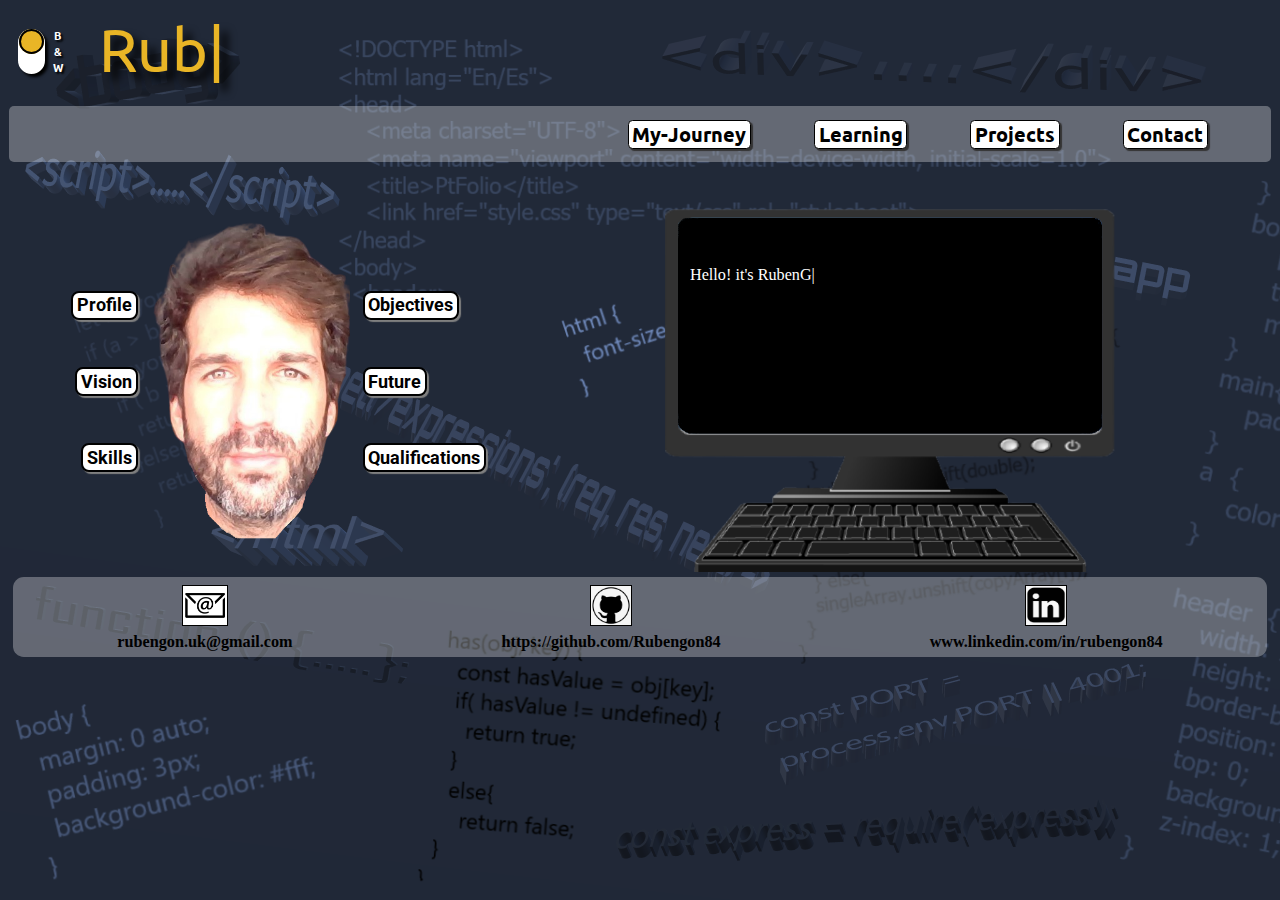
<file: index.html>
<!DOCTYPE html>
<html lan="En/Es">
  <head>
    <meta charset="utf-8" />
    <meta name="viewport" content="width=device-width, initial-scale=1" />
    <meta property="og:title" content="PortFolio of Ruben Gonzalez" />
    <meta
      property="og:description"
      content="First website project, focusing on, responsive design to any device’s size using CSSGrid and Flex box, interactive to the user with different layouts and features. Code 
techs used HTML, CSS and JavaScript, not any modules or libraries used, all the 
features are designed and coded from the scratch.
"
    />
    <meta
      property="og:image"
      content="./images/portfolio.png"
    />
    <link href="./css reset.css" type="text/css" rel="stylesheet" />
    <link
      href="./styleColor.css"
      type="text/css"
      rel="stylesheet"
      id="styleSheet"
    />
    <link rel="preconnect" href="https://fonts.gstatic.com" />
    <link
      href="https://fonts.googleapis.com/css2?family=Roboto:ital,wght@0,400;0,700;1,400;1,700&family=Ubuntu+Condensed&family=Ubuntu:ital,wght@0,400;0,700;1,400&display=swap"
      rel="stylesheet"
    />
    <title>PortFolio RubenGon</title>
    <script src="./JS_files/main.js" defer></script>
    <script src="./JS_files/index.js" defer></script>
  </head>

  <body id="home" class="">
    <header>
      <div id="cornerButton">
        <!--Button for change from colour to B&W and vice versa-->
        <div id="colorButton" key="color">
          <div id="toggle"></div>
        </div>
        <span id="colorLetters">B&W</span>
      </div>
      <div class="title" id="titleIndex">
        <span class="prepTitle" id="prepTitle">\PortFolio:\></span>
        <h1 id="title">RubenGon</h1>
      </div>
      <nav>
        <ul>
          <li class="menuTabs button">
            <a href="./Journey.html">My-Journey</a>
          </li>
          <li class="menuTabs button">
            <a href="./Learning.html">Learning</a>
          </li>
          <li class="menuTabs button">
            <a href="./Projects.html">Projects</a>
          </li>
          <li class="menuTabs button"><a href="./Contact.html">Contact</a></li>
        </ul>
      </nav>
    </header>

    <main>
      <section class="animation" id="face">
        <!--Left section with some tabs and the face background-->
        <div class="wrap left">
          <span class="button" id="lookleftUp">Profile</span>
          <span class="button" id="lookleft">Vision</span>
          <span class="button" id="lookleftDown">Skills</span>
        </div>
        <div class="wrap right">
          <span class="button" id="lookrightUp">Objectives</span>
          <span class="button" id="lookright">Future</span>
          <span class="button" id="lookrightDown">Qualifications</span>
        </div>
      </section>

      <section class="computer">
        <!--Right section with the description of any tab and the computer Background-->
        <div class="up"></div>
        <!--enty contaainer making margin function-->
        <p class="screen" id="screen">
          Hello! it's RubenGon Portfolio, I hope you enjoy this website and
          happy web developing for everyone!!
        </p>
        <div class="down"></div>
        <!--enty contaainer making margin function-->
      </section>
    </main>

    <footer>
      <div class="footerContainer">
        <a href="mailto:rubengon.uk@gmail.com"
          ><img
            src="./Icons/email-transparent-icon-12.png"
            atl="Correo Icon"
            id="correo"
        /></a>
        <span>rubengon.uk@gmail.com</span>
      </div>
      <div class="footerContainer">
        <a href="https://github.com/Rubengon84" target="_blank"
          ><img src="./Icons/descarga.png" alt="Github Icon"
        /></a>
        <span>https://github.com/Rubengon84</span>
      </div>
      <div class="footerContainer">
        <a href="https://www.linkedin.com/in/rubengon84" target="_blank"
          ><img
            src="./Icons/19-195325_linkedin-icon-black-and-white-hd-png-download.png"
            alt="LinkId Icon"
        /></a>
        <span>www.linkedin.com/in/rubengon84</span>
      </div>
    </footer>
  </body>
</html>
</file>
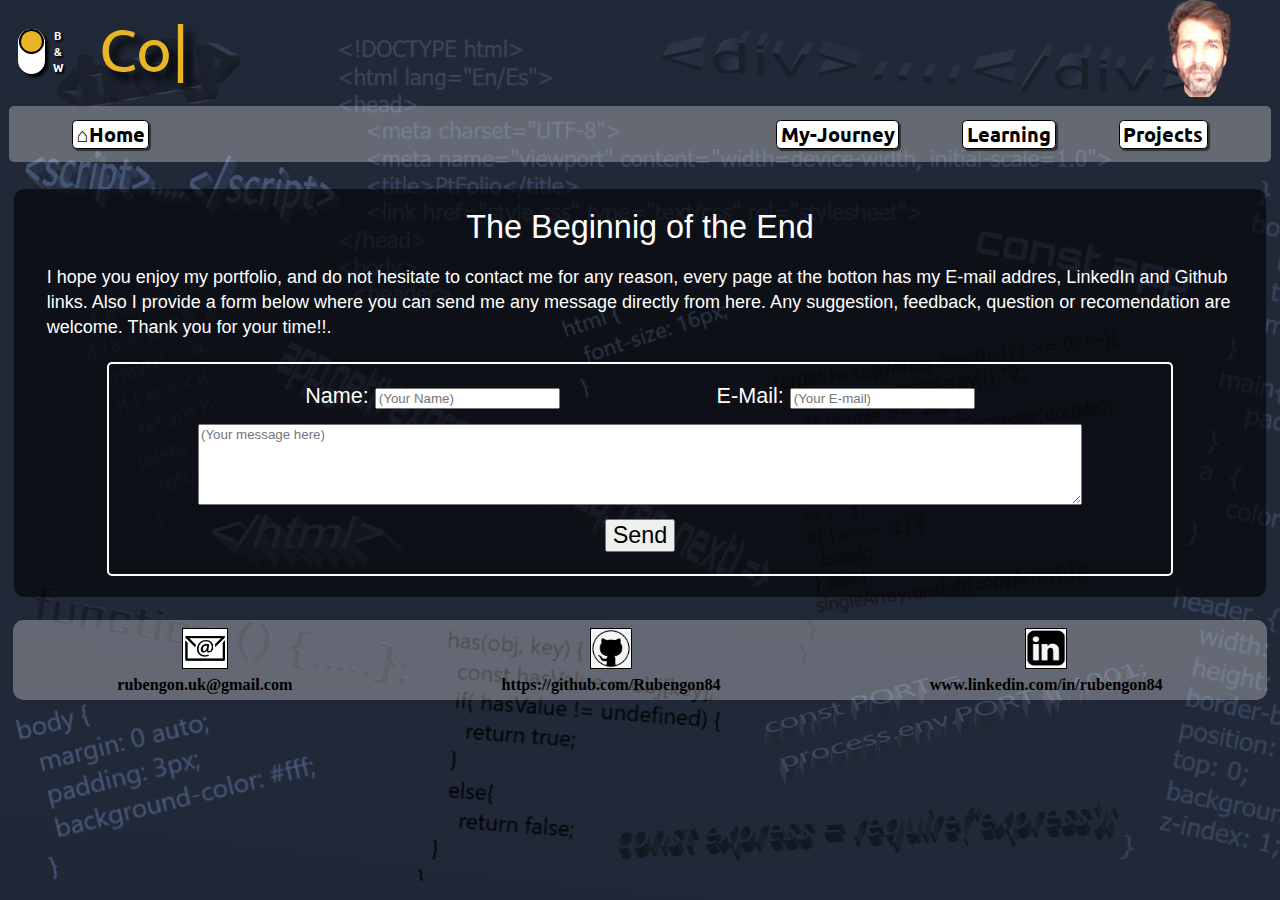
<file: Contact.html>
<!DOCTYPE html>
<html lan="En/Es">
<head>
  <meta charset="utf-8"/>
  <meta name="viewport" content="width=device-width, initial-scale=1" />
  <link href="../css reset.css" type="text/css" rel="stylesheet" />
  <link href="./styleColor.css" type="text/css" rel="stylesheet" id="styleSheet"/>
  <link rel="preconnect" href="https://fonts.gstatic.com" />
  <link href="https://fonts.googleapis.com/css2?family=Roboto:ital,wght@0,400;0,700;1,400;1,700&family=Ubuntu+Condensed&family=Ubuntu:ital,wght@0,400;0,700;1,400&display=swap" rel="stylesheet"/>
  <title>PortFolio RubenGon</title>
  <script src="./JS_files/main.js" defer></script>
</head>

<body id="contactBody">
  <header>
    <div id="cornerButton">
      <div id="colorButton">
        <div id="toggle"></div>
      </div>
      <span id="colorLetters">B&W</span>
    </div> 
    <div class="title">
      <span class="prepTitle" id="prepTitle">RubenGon</span><h1 id="title">Contact-Me</h1>
    </div>
    <nav>
      <ul>
        <li class="menuTabs button" id="homeTab"><a href="./index.html">&#x2302Home</a></li>
        <li class="menuTabs button"><a href="./Journey.html">My-Journey</a></li>
        <li class="menuTabs button"><a href="./Learning.html">Learning</a></li>
        <li class="menuTabs button"><a href="./Projects.html">Projects</a></li>
      </ul>
    </nav>  
  </header>
  
  <main>
    <section class="mainContainer" id="contactMe">
      <h2>The Beginnig of the End</h2>
      <p>I hope you enjoy my portfolio, and do not hesitate to contact me for any reason, every page at the botton has my E-mail addres, LinkedIn and Github links. Also I provide a form below where you can send me any message directly from here.
        Any suggestion, feedback, question or recomendation are welcome. Thank you for your time!!.
      </p>
      <form action="https://getform.io/f/3a4d47f3-87df-4b82-99da-0efbbdeb8333" method="POST">
        <div id="contactmeFrame">
        <div class="formLabel">
          <label for="name">Name:</label>
          <input type="text" name="name" id="name" minlength="2" maxlength="20" placeholder="(Your Name)" required>
        </div>
        <div class="formLabel">
          <label for="email">E-Mail:</label>
          <input type="email" name="email" id="email" placeholder="(Your E-mail)" required>
        </div>
        </div>
        <textarea type="text" name="message" id="text" rows="5" cols="30" placeholder= "(Your message here)" required></textarea>
        <button type="submit" id="sendButton">Send</button>
    
      </form>
    </section>
  </main>

  <footer>
    <div class="footerContainer">
     <a href="mailto:rubengon.ik@gmail.com"><img src="./Icons/email-transparent-icon-12.png" atl="Correo Icon" id="correo"></a>
     <span>rubengon.uk@gmail.com</span>
    </div>
    <div class="footerContainer">
      <a href="https://github.com/Rubengon84" target="_blank"><img src="./Icons/descarga.png" alt="Github Icon"></a>
     <span>https://github.com/Rubengon84</span>
    </div>
    <div class="footerContainer">
      <a href="https://www.linkedin.com/in/rubengon84" target="_blank"><img src="./Icons/19-195325_linkedin-icon-black-and-white-hd-png-download.png" alt="LinkId Icon"></a> 
     <span>www.linkedin.com/in/rubengon84</span>
    </div>
  </footer>
</body>
</html>
</file>
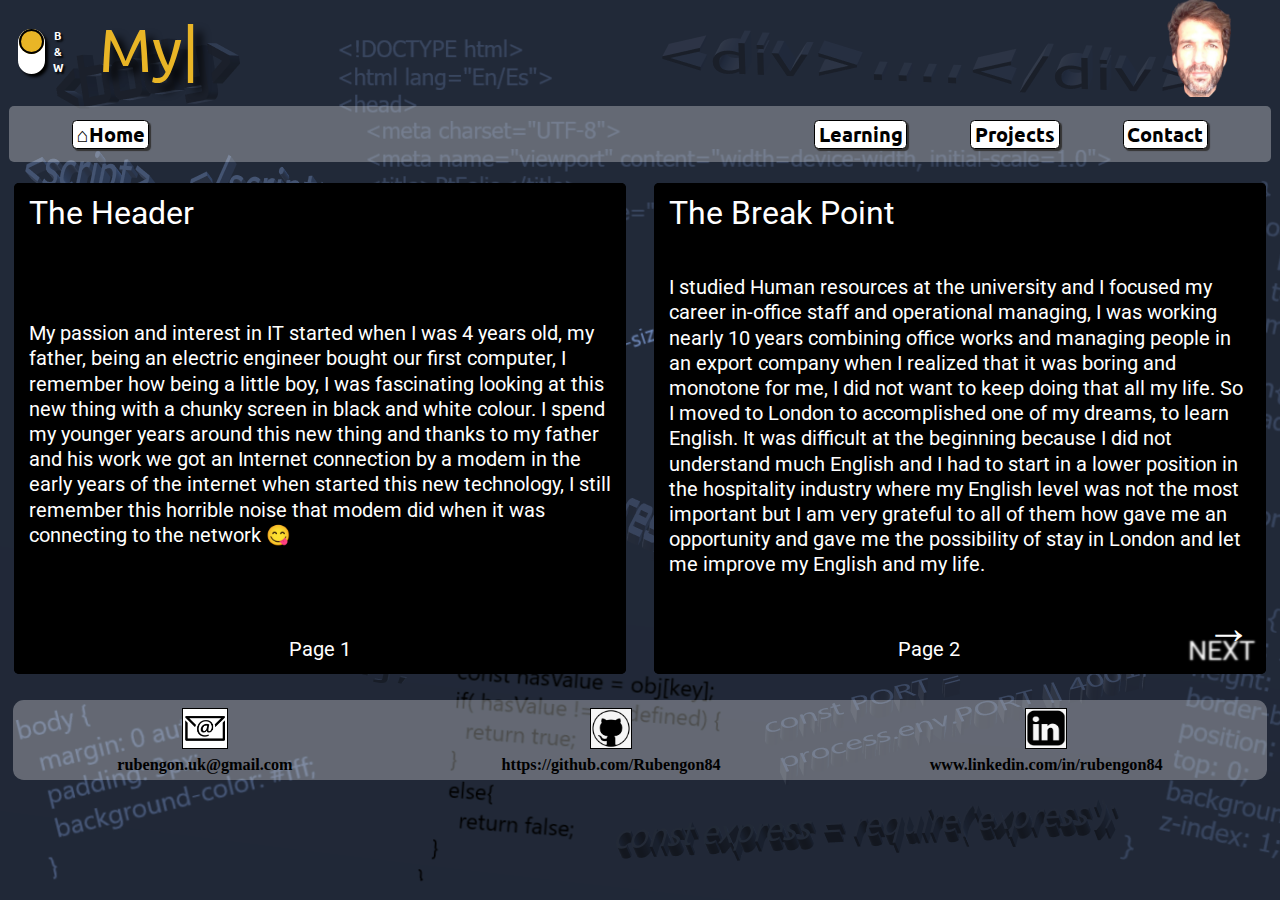
<file: Journey.html>
<!DOCTYPE html>
<html lan="En/Es">
<head>
  <meta charset="utf-8"/>
  <meta name="viewport" content="width=device-width, initial-scale=1" />
  <link href="../css reset.css" type="text/css" rel="stylesheet" />
  <link href="./styleColor.css" type="text/css" rel="stylesheet" id="styleSheet"/>
  <link rel="preconnect" href="https://fonts.gstatic.com" />
  <link href="https://fonts.googleapis.com/css2?family=Roboto:ital,wght@0,400;0,700;1,400;1,700&family=Ubuntu+Condensed&family=Ubuntu:ital,wght@0,400;0,700;1,400&display=swap" rel="stylesheet"/>
  <title>PortFolio RubenGon</title>
  <script src="./JS_files/main.js" defer></script>
  <script src="./JS_files/journey.js" defer></script>
</head>

<body id="journey" >
  <header>
    <div id="cornerButton">
      <div id="colorButton">
        <div id="toggle"></div>
      </div>
      <span id="colorLetters">B&W</span>
    </div> 
    <div class="title">
      <span class="prepTitle" id="prepTitle">RubenGon</span><h1 id="title">My Journey</h1>
    </div>
    <nav>
      <ul>
        <li class="menuTabs button" id="homeTab"><a href="./index.html">&#x2302Home</a></li>
        <li class="menuTabs button"><a href="./Learning.html">Learning</a></li>
        <li class="menuTabs button"><a href="./Projects.html">Projects</a></li>
        <li class="menuTabs button"><a href="./Contact.html">Contact</a></li>
      </ul>
    </nav>  
  </header>
  
  <main>
    <section class="mainContainer divisionM1">
      <div class="journeyText" id="page1">
        <h2>The Header</h2>
        <p>My passion and interest in IT started when I was 4 years old, my father, being an electric engineer bought our first computer, I remember how being a little boy, I was fascinating looking at this new thing with a chunky screen in black and white colour. I spend my younger years around this new thing and thanks to my father and his work we got an Internet connection by a modem in the early years of the internet when started this new technology, I still remember this horrible noise that modem did when it was connecting to the network &#128523</p>
        <div class="arrowContainer">
          <div class="arrowBox" id="back1">
            <span class ="arrow" >&#8592</span>
            <span class="arrowText">BACK</span>
          </div>
          <span class="pageCaption">Page 1</span>
          <div class="arrowBox next" id="next1">
            <span class ="arrow aLeft" >&#8594</span>
            <span class="arrowText">NEXT</span>
          </div>
        </div>
      </div>
    </section>
    <section class="mainContainer divisionM2">
      <div class="journeyText" id="page2">
        <h2>The Break Point</h2>
        <p>I studied Human resources at the university and I focused my career in-office staff and operational managing, I was working nearly 10 years combining office works and managing people in an export company when I realized that it was boring and monotone for me, I did not want to keep doing that all my life. So I moved to London to accomplished one of my dreams, to learn English. It was difficult at the beginning because I did not understand much English and I had to start in a lower position in the hospitality industry where my English level was not the most important but I am very grateful to all of them how gave me an opportunity and gave me the possibility of stay in London and let me improve my English and my life.</p>
        <div class="arrowContainer">
          <div class="arrowBox" id="back2">
            <span class ="arrow" >&#8592</span>
            <span class="arrowText">BACK</span>
          </div>
          <span class="pageCaption">Page 2</span>
          <div class="arrowBox next" id="next2">
            <span class ="arrow aLeft" >&#8594</span>
            <span class="arrowText">NEXT</span>
          </div>
        </div>
      </div>
    </section>
    <section class="mainContainer divisionM1">
      <div class="journeyText" id="page3">
        <h2>The New Beggining</h2>
        <p>My Journey in Web development began with a historical World event, The Covid19 pandemic, March of 2020 when the frighten Covid19 virus arrived and spread to most of the world. Many countries declared a lockdown being affected in many businesses and jobs everywhere. I had a stable job in an important restaurant in London and after the situation of the pandemic, the hospitality business as other industries were closed. Like other people, I found myself without a job and with an uncertain future. Instead of being depressive and frustrated with this situation, I turned my point of view and I started to see things in a positive way.</p>
        <div class="arrowContainer">
          <div class="arrowBox" id="back3">
            <span class ="arrow" >&#8592</span>
            <span class="arrowText">BACK</span>
          </div>
          <span class="pageCaption">Page 3</span>
          <div class="arrowBox next" id="next3">
            <span class ="arrow aLeft" >&#8594</span>
            <span class="arrowText">NEXT</span>
          </div>
        </div>
      </div>
    </section>
    <section class="mainContainer divisionM2">
      <div class="journeyText" id="page4">
        <h2>To Continue</h2>
        <p>Now with this situation in this new era of internet and mobile apps, I retook my passion for IT and this is the reason for bringing these words here to this web portfolio. I have been studying Web development for one year already, although and knowing that it will not be an easy way for me, I am trying to learn on my own with online resources, I am determined and working hard, focusing my career and future on this passionate world. I want to show in this portfolio a piece of what I have learned and I can do, and this is the first brick of what I will be capable of doing soon with a lot of work and persistency.</p>
        <div class="arrowContainer">
          <div class="arrowBox" id="back4">
            <span class ="arrow" >&#8592</span>
            <span class="arrowText">BACK</span>
          </div>
          <span class="pageCaption">Page 4</span>
          <div class="arrowBox next" id="next4">
            <span class ="arrow aLeft" >&#8594</span>
            <span class="arrowText">NEXT</span>
          </div>
        </div>
      </div>
    </section>
  </main>

  <footer>
    <div class="footerContainer">
     <a href="mailto:rubengon.ik@gmail.com"><img src="./Icons/email-transparent-icon-12.png" atl="Correo Icon" id="correo"></a>
     <span>rubengon.uk@gmail.com</span>
    </div>
    <div class="footerContainer">
      <a href="https://github.com/Rubengon84" target="_blank"><img src="./Icons/descarga.png" alt="Github Icon"></a>
     <span>https://github.com/Rubengon84</span>
    </div>
    <div class="footerContainer">
      <a href="https://www.linkedin.com/in/rubengon84" target="_blank"><img src="./Icons/19-195325_linkedin-icon-black-and-white-hd-png-download.png" alt="LinkId Icon"></a> 
     <span>www.linkedin.com/in/rubengon84</span>
    </div>
  </footer>
</body>
</html>
</file>
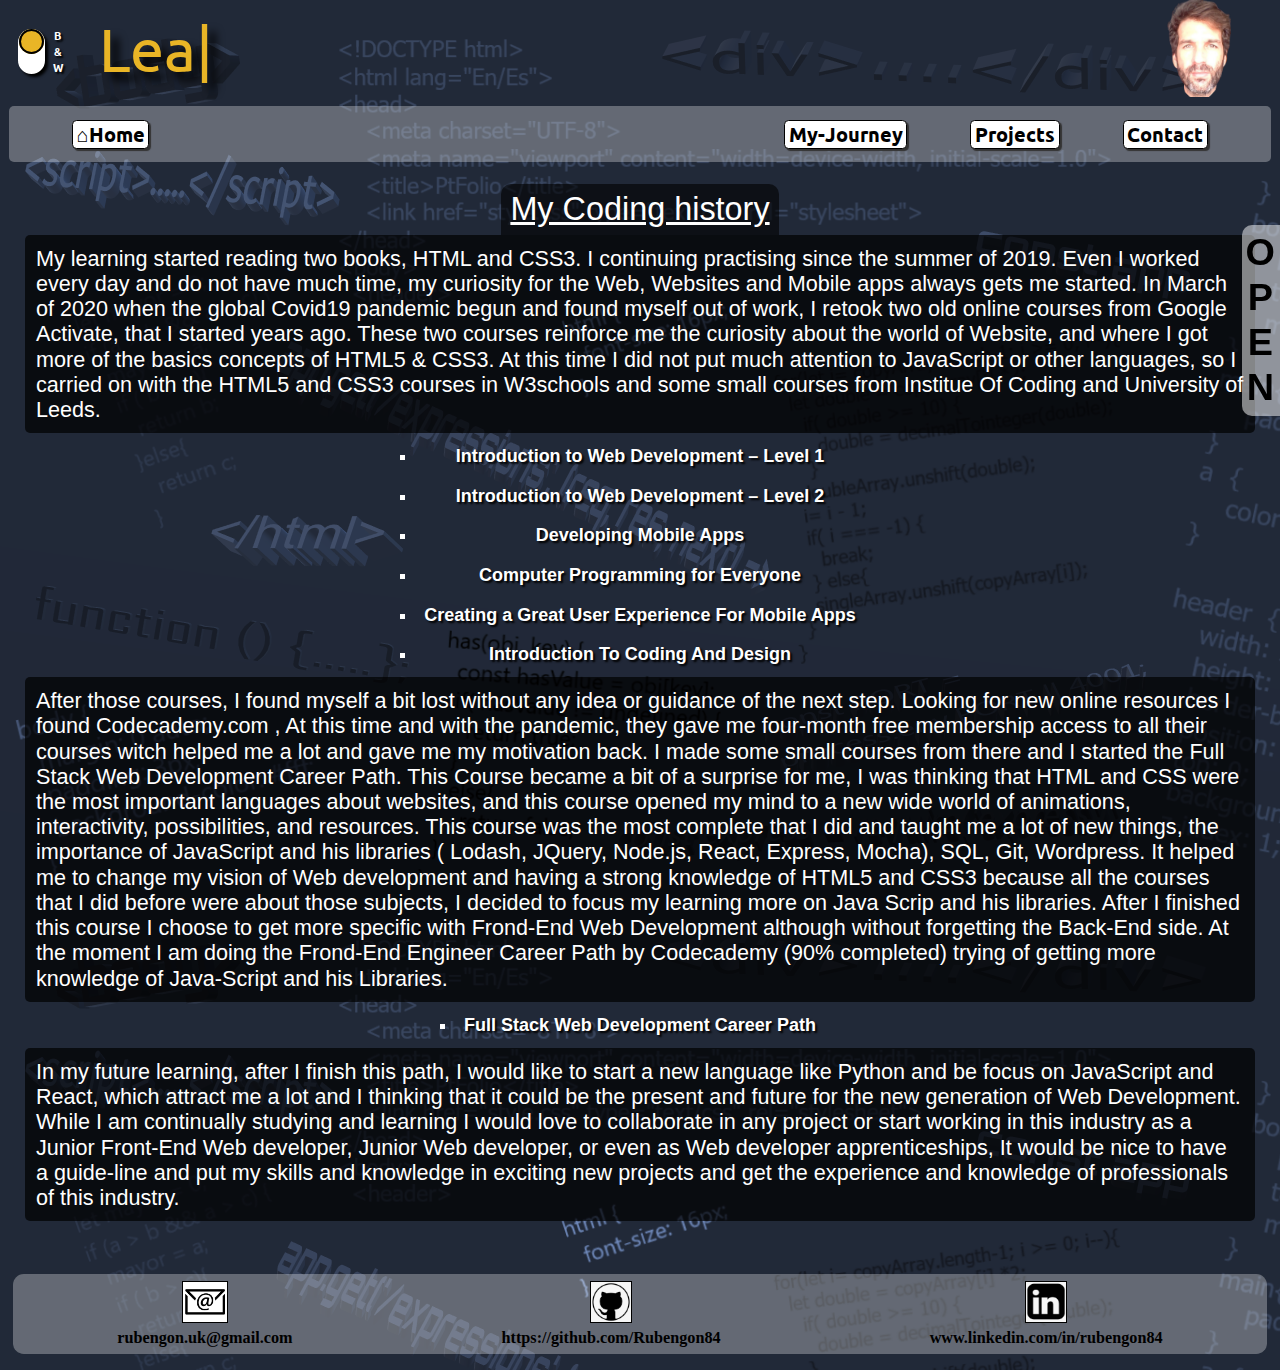
<file: Learning.html>
<!DOCTYPE html>
<html lan="En/Es">
<head>
  <meta charset="utf-8"/>
  <meta name="viewport" content="width=device-width, initial-scale=1" />
  <link href="../css reset.css" type="text/css" rel="stylesheet" />
  <link href="./styleColor.css" type="text/css" rel="stylesheet" id="styleSheet"/>
  <link rel="preconnect" href="https://fonts.gstatic.com" />
  <link href="https://fonts.googleapis.com/css2?family=Roboto:ital,wght@0,400;0,700;1,400;1,700&family=Ubuntu+Condensed&family=Ubuntu:ital,wght@0,400;0,700;1,400&display=swap" rel="stylesheet"/>
  <title>PortFolio RubenGon</title>
  <script src="./JS_files/main.js" defer></script>
  <script src="./JS_files/learning.js" defer></script>
</head>

<body id="learningBody">
  <header>
    <div id="cornerButton">
      <div id="colorButton">
        <div id="toggle"></div>
      </div>
      <span id="colorLetters">B&W</span>
    </div> 
    <div class="title">
      <span class="prepTitle" id="prepTitle">RubenGon</span><h1 id="title">Learning</h1>
    </div>
    <nav>
      <ul>
        <li class="menuTabs button" id="homeTab"><a href="./index.html">&#x2302Home</a></li>
        <li class="menuTabs button"><a href="./Journey.html">My-Journey</a></li>
        <li class="menuTabs button"><a href="./Projects.html">Projects</a></li>
        <li class="menuTabs button"><a href="./Contact.html">Contact</a></li>
      </ul>
    </nav>  
  </header>
  <main>
    <section class="mainContainer">
      <article class="mylearning">
        <h2>My Coding history</h2>
        <p>My learning started reading two books, HTML and CSS3. I continuing practising since the summer of 2019. Even I worked every day and do not have much time, my curiosity for the Web, Websites and Mobile apps always gets me started.
          In March of 2020 when the global Covid19 pandemic begun and found myself out of work, I retook two old online courses from Google Activate, that I started years ago.
          These two courses reinforce me the curiosity about the world of  Website, and where I got more of the basics concepts of HTML5 & CSS3. At this time I did not put much attention to JavaScript or other languages, so I carried on with the HTML5 and CSS3 courses in W3schools and some small courses from Institue Of Coding and University of Leeds.
        </p>
        <ul>
          <li class="certificateLink" id="01">Introduction to Web Development – Level 1</li>
          <li class="certificateLink" id="02">Introduction to Web Development – Level 2</li>
          <li class="certificateLink" id="03">Developing Mobile Apps</li>
          <li class="certificateLink" id="04">Computer Programming for Everyone</li>
          <li class="certificateLink" id="05">Creating a Great User Experience For Mobile Apps</li>
          <li class="certificateLink" id="06">Introduction To Coding And Design</li>
        </ul>
        <p>After those courses, I found myself a bit lost without any idea or guidance of the next step. Looking for new online resources I found Codecademy.com , At this time and with the pandemic, they gave me four-month free membership access to all their courses witch helped me a lot and gave me my motivation back. I made some small courses from there and I started the Full Stack Web Development Career Path. This Course became a bit of a surprise for me, I was thinking that HTML and CSS were the most important languages about websites, and this course opened my mind to a new wide world of animations, interactivity, possibilities, and resources.  This course was the most complete that I did and taught me a lot of new things, the importance of JavaScript and his libraries ( Lodash, JQuery, Node.js, React, Express, Mocha),  SQL, Git, Wordpress. It helped me to change my vision of Web development and having a strong knowledge of HTML5 and CSS3 because all the courses that I did before were about those subjects, I decided to focus my learning more on Java Scrip and his libraries.
          After I finished this course I choose to get more specific with Frond-End Web Development although without forgetting the Back-End side. At the moment I am doing the Frond-End Engineer Career Path by Codecademy (90% completed)  trying of getting more knowledge of Java-Script and his Libraries.
        </p>
        <ul>
          <li class="certificateLink" id="07">Full Stack Web Development Career Path</li>
        </ul>
        <p>
          In my future learning, after I finish this path, I would like to start a new language like Python and be focus on JavaScript and  React, which attract me a lot and I thinking that it could be the present and future for the new generation of Web Development.
          While I am continually studying and learning I would love to collaborate in any project or start working in this industry as a Junior Front-End Web developer, Junior Web developer, or even as Web developer apprenticeships, It would be nice to have a guide-line and put my skills and knowledge in exciting new projects and get the experience and knowledge of professionals of this industry.
          </p>
      </article>
    </section> 
      <div class="frame" id="certificates">
        <span id="certiButton">OPEN</span>
        <img src="./certificates/frame.png" id="certificate">
      </div>
  </main>

  <footer>
    <div class="footerContainer">
     <a href="mailto:rubengon.ik@gmail.com"><img src="./Icons/email-transparent-icon-12.png" atl="Correo Icon" id="correo"></a>
     <span>rubengon.uk@gmail.com</span>
    </div>
    <div class="footerContainer">
      <a href="https://github.com/Rubengon84" target="_blank"><img src="./Icons/descarga.png" alt="Github Icon"></a>
     <span>https://github.com/Rubengon84</span>
    </div>
    <div class="footerContainer">
      <a href="https://www.linkedin.com/in/rubengon84" target="_blank"><img src="./Icons/19-195325_linkedin-icon-black-and-white-hd-png-download.png" alt="LinkId Icon"></a> 
     <span>www.linkedin.com/in/rubengon84</span>
    </div>
  </footer>
</body>
</html>
</file>
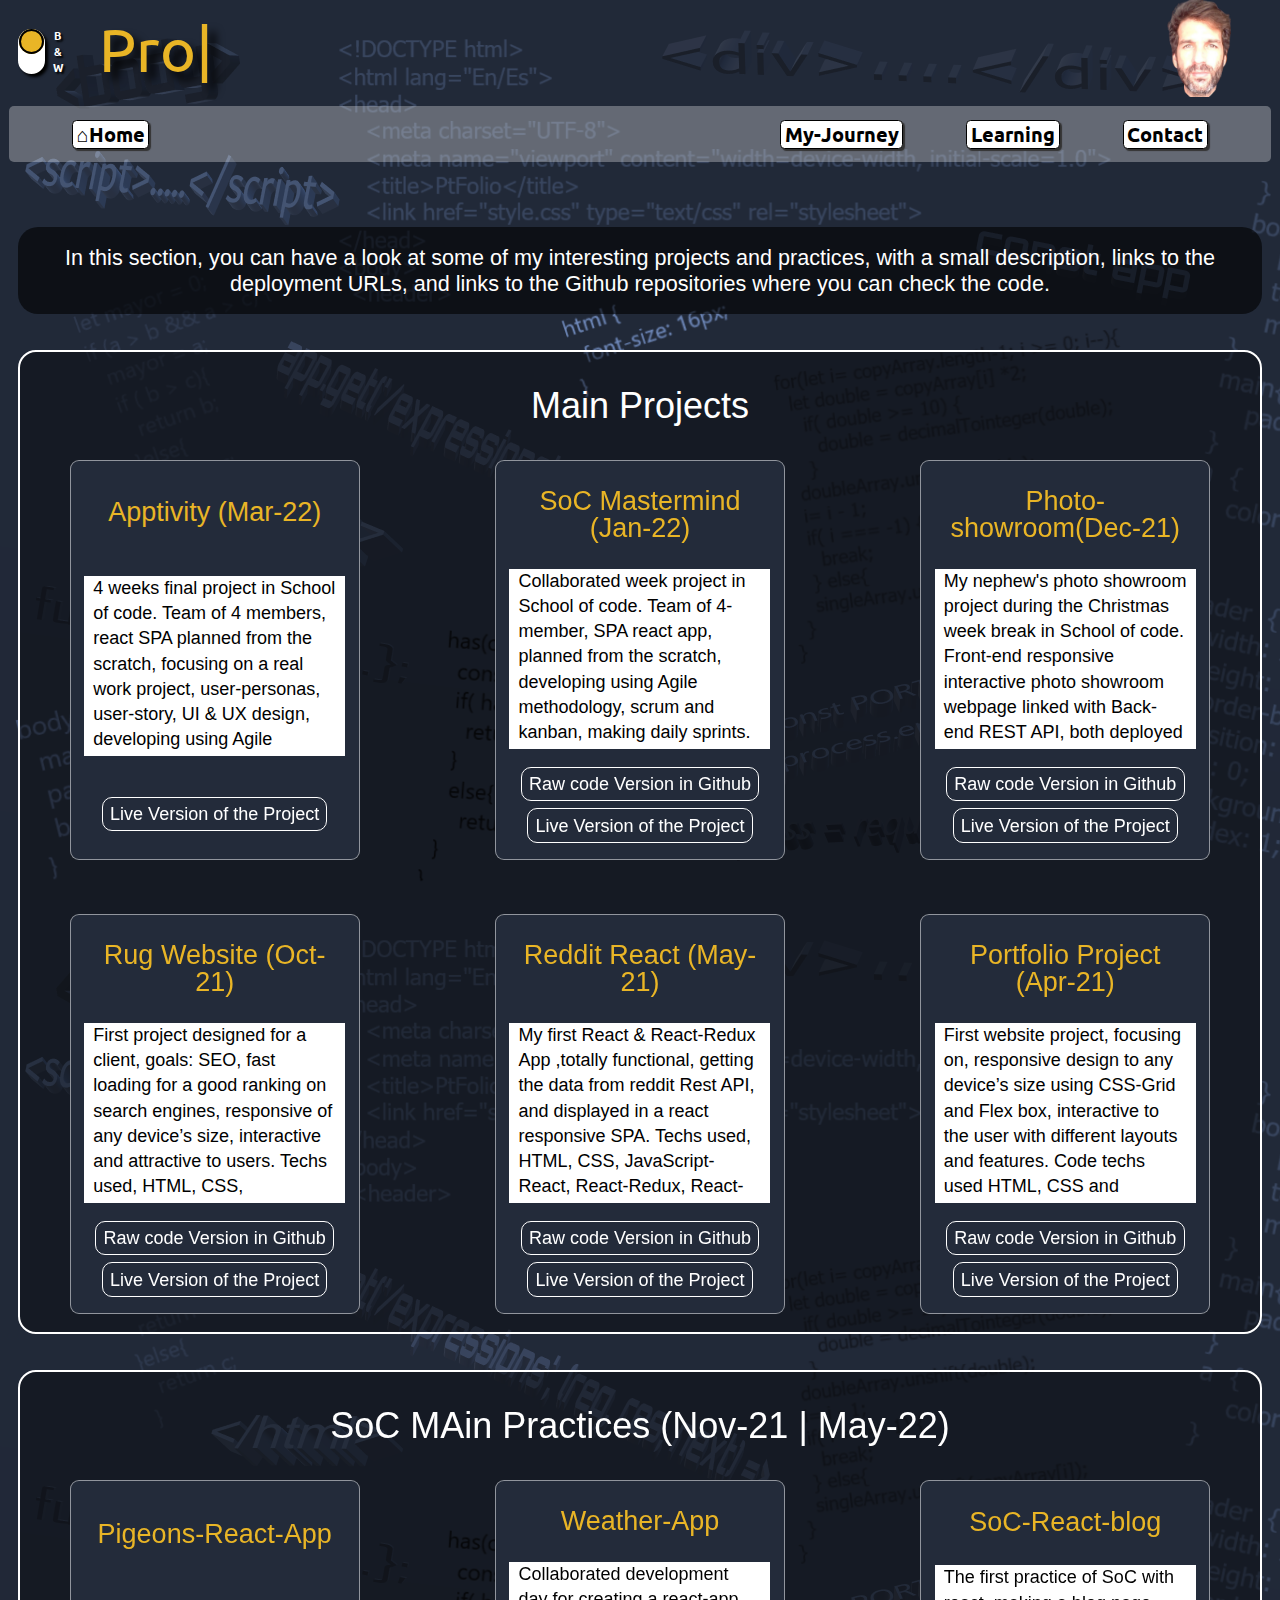
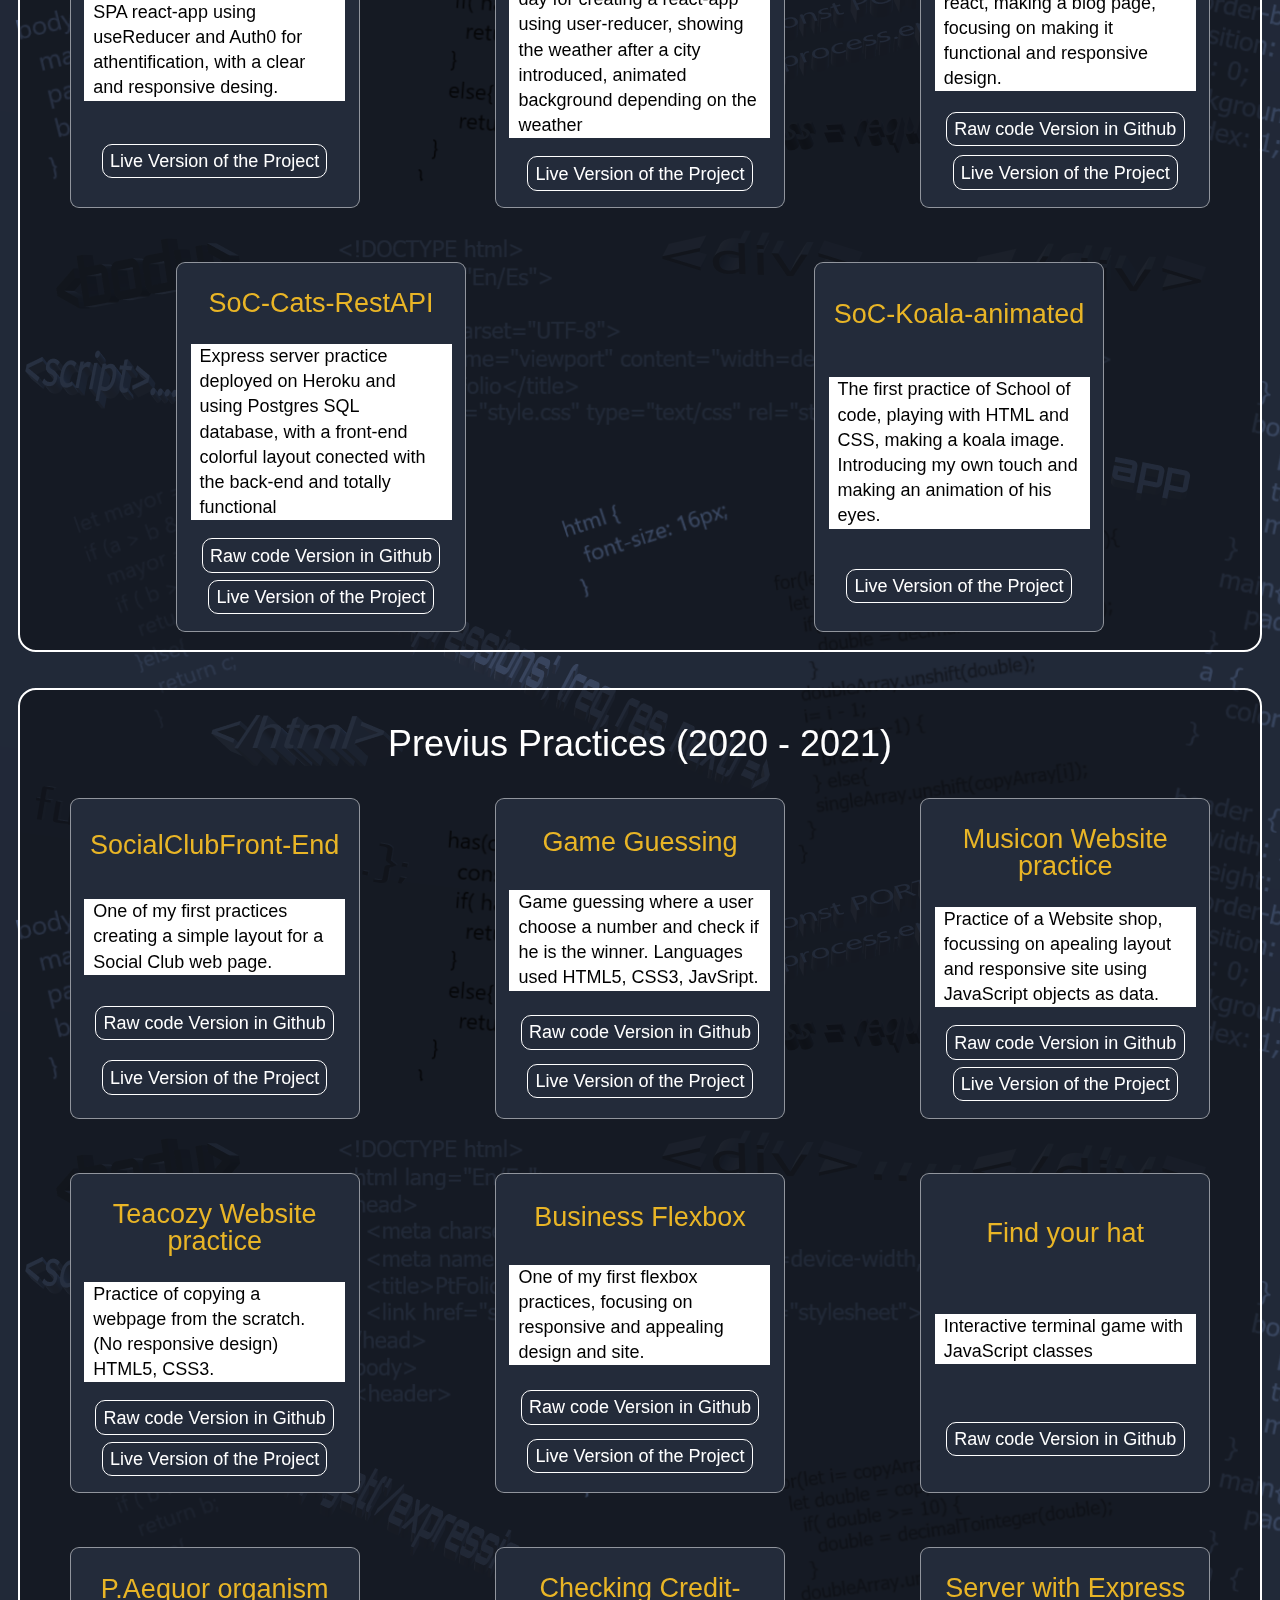
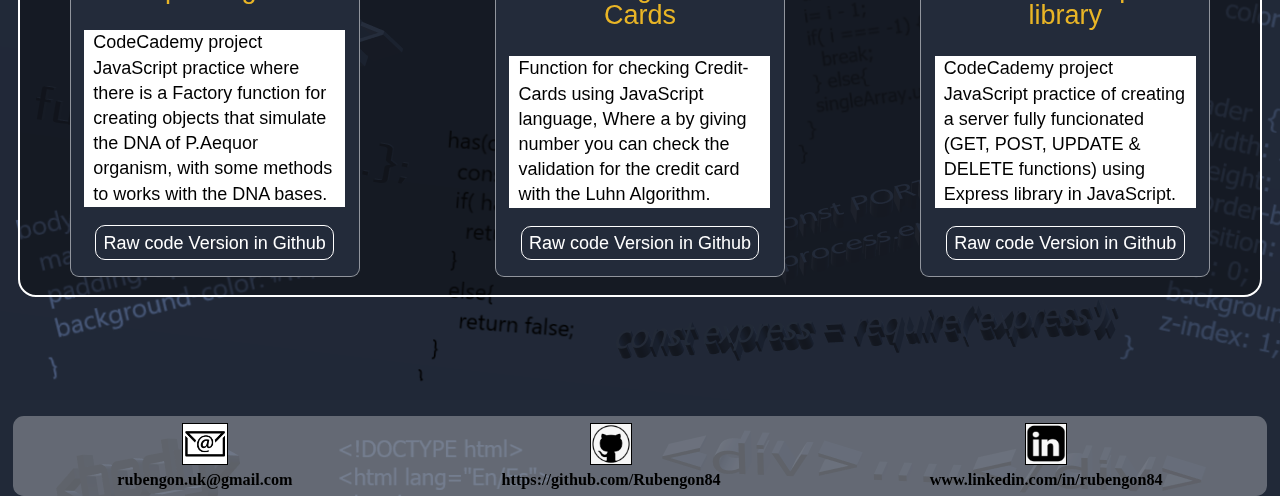
<file: Projects.html>
<!DOCTYPE html>
<html lan="En/Es">
<head>
  <meta charset="utf-8"/>
  <meta name="viewport" content="width=device-width, initial-scale=1" />
  <link href="../css reset.css" type="text/css" rel="stylesheet" />
  <link href="./styleColor.css" type="text/css" rel="stylesheet" id="styleSheet"/>
  <link rel="preconnect" href="https://fonts.gstatic.com" />
  <link href="https://fonts.googleapis.com/css2?family=Roboto:ital,wght@0,400;0,700;1,400;1,700&family=Ubuntu+Condensed&family=Ubuntu:ital,wght@0,400;0,700;1,400&display=swap" rel="stylesheet"/>
  <title>PortFolio RubenGon</title>
  <script src="./JS_files/main.js" defer></script>
  <script src="./JS_files/projects.js" defer></script>
</head>

<body id="projectsBody">
  <header>
    <div id="cornerButton">
      <div id="colorButton">
        <div id="toggle"></div>
      </div>
      <span id="colorLetters">B&W</span>
    </div> 
    <div class="title">
      <span class="prepTitle" id="prepTitle">RubenGon</span><h1 id="title">Projects</h1>
    </div>
    <nav>
      <ul>
        <li class="menuTabs button" id="homeTab"><a href="./index.html">&#x2302Home</a></li>
        <li class="menuTabs button"><a href="./Journey.html">My-Journey</a></li>
        <li class="menuTabs button"><a href="./Learning.html">Learning</a></li>
        <li class="menuTabs button"><a href="./Contact.html">Contact</a></li>
      </ul>
    </nav>  
  </header>
  
  <main>
    <section class ="mainContainerProjects">
    <p id="introduction">In this section, you can have a look at some of my interesting projects and practices, with a small description, links to the deployment URLs, and links to the Github repositories where you can check the code.</p> 
    <div class="projectWrapContainer">
      <h2>Main Projects</h2> 
      <div class="largeContainer" id="projectsLargeContainer">
      </div>
    </div>
    <div class="projectWrapContainer">
      <h2>SoC MAin Practices (Nov-21 | May-22)</h2>
      <div class="largeContainer" id="socPracticesLargeContainer">    
      </div>
    </div>
    <div class="projectWrapContainer">
        <h2>Previus Practices (2020 - 2021)</h2>
        <div class="largeContainer" id="practicesLargeContainer">
        </div>
    </div>
        
    </div>
    </section>

  </main>

  <footer>
    <div class="footerContainer">
     <a href="mailto:rubengon.ik@gmail.com"><img src="./Icons/email-transparent-icon-12.png" atl="Correo Icon" id="correo"></a>
     <span>rubengon.uk@gmail.com</span>
    </div>
    <div class="footerContainer">
      <a href="https://github.com/Rubengon84" target="_blank"><img src="./Icons/descarga.png" alt="Github Icon"></a>
     <span>https://github.com/Rubengon84</span>
    </div>
    <div class="footerContainer">
      <a href="https://www.linkedin.com/in/rubengon84" target="_blank"><img src="./Icons/19-195325_linkedin-icon-black-and-white-hd-png-download.png" alt="LinkId Icon"></a> 
     <span>www.linkedin.com/in/rubengon84</span>
    </div>
  </footer>
</body>
</html>
</file>
<file: styleColor.css>
/* GENERAL STYLE */

* { 
  font-family: 'Roboto', sans-serif;
  font-family: 'Ubuntu', sans-serif;
  font-family: 'Ubuntu Condensed', sans-serif;
  transition: background-color 1s, color 1s;
}  

html {

  min-width: 330px;
  font-size: 16px;
}

body {
  background-image: url("./images/background_codin_color_DarkBlue.png");
  background-repeat:repeat;
  background-size: auto ;
  width: 100%;
  height: auto;
  display: grid;
  grid-template: 25% 65% 10% / repeat(8, 1fr);

 }


header {
  font-family: Ubuntu;
  grid-area: 1 / 1 / 2 / 9;
}


header ul { 
 height: 3.1rem;
 width: 100%;
 display: flex;
 justify-content: space-around;
 align-items: center;
 background-color: rgba(255, 255, 255, 0.3);
 border-radius: 5px;
}

nav {
  padding: 0.5rem;
  border-radius: 5px;
}

nav a {
  padding: 0.2rem 0;
 }

 a {
  text-decoration: none;
}

a, a:visited{
 color: black;
}

main {
  width: 100%;
  grid-area: 2 / 1 / 3 / 9;
  display: grid;
  grid-template-rows: 1fr ;
  grid-template-columns: 35% 65%;
}

footer {
  grid-area: 3 / 1 / 4 / 9;
  margin: 5px auto;
  background-color: rgba(255, 255, 255, 0.3);
  width: 98%;
  border-radius: 0.6rem;
  height: 80px;
  display: flex;
  justify-content:space-around;
  align-items: center;


}

footer a {
  color:rgb(0, 0, 0);
}

footer span {
  color:black;
  font-weight: bold;
  display: none;
  padding-top: 0.4rem;
  font-size: 0.9rem;
}

footer img {
  border: 1px solid black;
  display: block;
  background-color: rgb(255, 255, 255);
  width: 2.2rem;
  height: 2.2rem;
}

.mainContainer {
  grid-area: 1 / 1 / 2 / 3 ;
  margin: 1rem 1rem 3rem;
 }

 #cornerButton {
   width: 2.5rem;
   display: flex;
   position:absolute;
   top: 1.5rem;
   left: 1rem;
   justify-content: space-between;
   align-items: center;
 }

 #colorButton {

  height: 2.5rem;
  width: 1.5rem;
  border-radius: 1rem;
  background-color: rgb(255, 255, 255);
  box-shadow: 3px 3px 3px black;
  cursor: pointer;
} 

 #toggle {
   background-color: rgb(233, 181, 38);
   margin: 0 auto;
   height: 1.4rem;
   width: 1.4rem;
   border-radius: 2rem;
   box-shadow:0px 0px 0px 2px black inset;
   transition: transform 0.3s, background-color 1s;
 }

 #colorLetters {
  color: white;
  text-shadow: 2px 2px 2px black;
  font-size: 0.6rem;
  text-align:center;
  font-weight: bold;
  writing-mode: vertical-rl;
  text-orientation: upright;
 }

.title {

  text-align: center;
  font-size: 3rem;
  padding: 0.1rem 0.4rem;
  text-shadow: 8px 8px 8px rgb(0, 0, 0);
  color: rgb(233, 181, 38);
  background-image: url("./images/Rubengon.png");
  background-repeat: no-repeat;
  background-size: 12%;
  background-position:96% center;
}

.prepTitle{
  font-size: 2rem;
 }

.menuTabs {
  border-radius: 0.25rem;
  padding: 0.2rem;
  background-color: rgb(255, 255, 255);
  font-size: 0.9rem;
  display: inline-block;
  color:rgb(59, 58, 58);
  font-weight: bold;
  border: 1px solid black;
  box-shadow:2px 2px 1px rgb(51, 51, 51); 
 }

 .journeyText p, .mylearning p, .mainContainerProjects p, .mainContainer p {
   line-height: 1.4rem;
 }  

.footerContainer {
  display: flex;
  flex-direction: column;
  align-items: center;
  color: white;
}
#correo {
  padding: 0 2px;
}

.button:hover {  /* Hover mouse animation on buttons*/
  cursor: pointer;
  transform: scale(1.1);
}

.button:active { /* Animation of pressing the Button like a real button */
  transform: translateY(2px) translateX(1px);
  box-shadow:0.5px 0.5px 1px grey; 

}


#projects {
  grid-template: 13% 80% 7% / repeat(8, 1fr);
 }

 .large {
  grid-template: 13% 82% 5% / repeat(8, 1fr);
 }

/*------------------END GENERAL STYLES----------------*/

/*---------------INDEX PAGE---------------------------*/


.animation {
  grid-area: 1 / 1 / 2 / 2;
  display: flex;
  flex-direction: column;
  align-items: center;
  justify-content: center;
}

.wrap {

  display: flex;
  flex-direction: column;
  height: 40%;
  align-items:center;
  justify-content: space-around;
}

.wrap span {
  text-align: center;
  width: auto;
  font-family: Roboto;
  background-color: white;
  border: 2px solid black;
  border-radius: 8px;
  padding: 0.2rem;
  box-shadow:2px 2px 1px grey;  
}


.computer {
  grid-area: 1 / 2 / 2 / 3;
  width: 100%;
  height: 100%;
  background-image: url("./images/pc_large_vertical2.png");
  background-repeat: no-repeat;
  background-position:center;
  background-size: 100%;
  max-width: 300px;
  min-height: 375px;
  display: flex;
  flex-direction: column;
  align-items: center;
  justify-content: space-between;
  
  
}

.up { /* Enty Container for the Margin of the computer Text */
  width: 100%;
  height: 19%;
  flex-shrink: 2;
}

.down { /* Enty Container for the Margin of the computer Text */
  width: 100%;
  height: 30%;
  flex-shrink: 2;
}

.screen {

  border-radius: 5px;
  font-family: roboco;
  padding: 0.4rem;
  font-size: 0.9rem;
  display: block;
  width: 68%;
  flex-grow: 2;
  color: white;
  background-color:rgba(0, 0, 0, 0);
 }

/*------------------END INDEX PAGE-----------------------*/

/*------------------JOURNEY PAGE-------------------------*/

#journey {
  grid-template: 19% 71% 10% / repeat(8, 1fr);
  row-gap: 1rem;
}


.journeyText {

  position: relative;
  display: flex;
  flex-direction: column;
  justify-content: space-between;
  align-items: center;
  background-color: rgba(0, 0, 0, 1);
  height: 100%;
  padding: 1rem 2rem;
  border-radius: 5px;
  font-family: roboto;
  font-size: 1rem;
  color: white;
}

.journeyText h2 {
  font-size: 1.8rem;
}

#page1, #page3, #page2, #page4 {
  transform-origin: left;
  transition: transform 2s , z-index 2s ;
}

#page1 {
  z-index: 3;
}
#page2 {
  z-index: 2;
}
#page3 {
  z-index: 1;
}
#page4 {
  z-index: 0;
}


.arrowBox {
  display: inline-flex;
  width: 3.5rem;
  height: 2rem;
  position: relative;
}

.arrowBox:hover {
  cursor: pointer;
  transform: scale(1.15);
}

.arrow {
  position:absolute;
  line-height: 0.5rem;
  font-weight: bold;
  font-size: 2.5rem;

}

.aLeft { /* Align the left arrow with the text*/
  right: 0%;
}

.arrowText { /* Make the Text by the Shawdow of the text */

  color:rgba( 255, 255, 255, 0);
  font-size: 1.5rem;
  position: absolute;
  text-shadow: 0px 15px 2px white;
}

.arrowContainer {
  width: 100%;
  display:flex;
  justify-content: space-between;

}

.pageCaption {
  align-self: flex-end;
  margin: 0 auto;
}

#back1 {
  display: none;
}

/*------------------END JOURNEY PAGE----------------*/

/*------------------LEARNING PAGE-------------------------*/

#learningBody {
  grid-template: 9% 85% 8% / repeat(8, 1fr);
  row-gap: 1rem;
}


.mylearning {
  text-align: center;
}

.mylearning p {
  text-align: left;
  color:white;
  background-color: rgba(0, 0, 0, 0.7);
  margin: 0rem 0.6rem;
  padding: 0.6rem;
  border-radius: 5px;
}

.mylearning ul {
  display: inline-block;
  width: auto;
  list-style-type: square;
}

.mylearning h2 {
  border-radius: 10px 10px 0 0;
  text-decoration: underline;
  padding: 0.5rem 0.5rem;
  display: inline-block;
  color: white;
  font-size: 1.8rem;
  background-color: rgba(0, 0, 0, 0.6);
}

.certificateLink {
  color: white;
  margin: 0.4rem 0;
  padding: 0.4rem;
  border-radius: 50px;
  font-weight: bold;
  text-shadow: 2px 2px 2px  black;
}


.frame {  /* Frame for the Certificates*/
  display: flex;
  position: fixed;
  width: 90%;
  min-height: 240px;
  max-height: 500px;
  height: auto;
  top:25%;
  right: -84%;
  transition: right 2s;
}

.frame img {
  border:2px solid white;
  width: 100%;
  height: 100%;
  max-width: 600px;
  min-width: 250px;
  min-height: 240px;

}

#certiButton {  /* Button Open & Close for the frame with the certificate */
  border-radius: 10px 0px 0px 10px;
  padding: 0.3rem 0rem;
  padding-right: 0.8rem;
  font-size: 2.1rem;
  font-weight: bold;
  background-color: rgba(255, 255, 255, 0.5);
  word-wrap: break-word;
  letter-spacing: 0.7rem;
  line-height: 2.5rem;
  text-align:center;
  height: 100%;
  min-height: 100%;
  color: black;
  max-width: 50px;
  width: 10%;
}

.certificateLink:hover {
  cursor: pointer;
  transform: scale(1.1);
  background-color: rgba(0, 0, 0, 0.6);
}

#certiButton:hover {
  cursor: pointer;
  background-color: rgba(255, 255, 255, 0.8);
}

/*------------------END LEARNING PAGE----------------*/

/*------------------PROJECTS PAGE-------------------------*/

#projectsBody {
  grid-template: 3% 95% 5% / repeat(8, 1fr);
  row-gap: 1rem;
}

.mainContainerProjects {
  grid-area: 1 / 1 / 2 / 3 ;
  margin: 1rem;
  color: white;
}

.mainContainerProjects h2 {
 margin: 1rem auto;
 padding: 1rem;
 text-align: center;
 font-size: 2rem;
}

.mainContainerProjects p {
  font-size: 1.2rem;
  padding: 1rem;
  background-color: rgba(0, 0, 0, 0.6);
  margin: 0.5rem auto 1rem;
}

#introduction {
  text-align: center;
  border-radius: 20px;
}

.largeContainer {
  display: flex;
  justify-content: space-around;
  flex-wrap: wrap;
  gap: 2rem;
}

.projectWrapContainer {
  border: 2px solid white;
  border-radius: 1rem;
  margin: 2rem auto;
  background-color: rgba(9,11,15, 0.5);
}

.projectsContainer {
  border-radius: 0.5rem;
  border: 1px solid rgba(255, 255, 255, 0.5);
  background-color: rgb(35,43,58);
  padding: 0.5rem;
  display: inline-flex;
  flex-direction: column;
  justify-content: space-around;
  align-items: center;
  width: 270px;
  margin-bottom: 1rem;
}
.projectsContainer h2 {
  color: rgb(233, 181, 38);
  text-align: center;
  font-size: 1.5rem;
  padding: 0 0.5rem;
}
.projectsContainer p {
  max-height: 180px;
  font-size: 1rem;
  background-color: white;
  color: black;
  width: 90%;
  padding: 0 0.5rem;
  overflow-x: auto;
}

.projectsContainer a {
  border: 1px solid white;
  border-radius: 10px;
  padding: 0.4rem;
  color: white;
  margin-bottom: 0.4rem;
}

.projectsContainer a:hover, .projectsContainer a:active{
  background-color: rgb(41, 196, 41);
  color: black;
  transform: scale(1.1);
}


/*------------------END PROJECTS PAGE----------------*/

/*------------------CONTACT-ME PAGE-------------------------*/


.buttons {

  width: 100%;
  padding: 0.5rem;
  color: white;
  display: flex;
  justify-content: space-between;
  align-items: center;
}

#contactMe{
  background-color: rgba(0, 0, 0, 0.6);
  border-radius: 10px;
  color: white;
  padding: 1rem;
  display: flex;
  flex-direction: column;
  justify-content: space-around;
  align-items: center;
}

#contactMe h2 {
  font-size: 1.8rem;
}
#contactMe p {
  padding: 0.8rem;
}

#contactMe form {
  width: 85%;
  padding: 0.8rem;
  border: 2px solid white;
  border-radius: 5px;
  display: flex;
  flex-direction: column;
  justify-content: space-around;
  align-items: center;
}

#contactmeFrame {
  width: 80%;
  display: inline-flex;
  justify-content: space-around;
  flex-wrap: wrap;
  min-width: 300px;
}

#text {
  width: 85%;
}

.formLabel {
  font-size: 1.2rem;
  padding: 0.4rem;
  width: auto;
}

#text, #sendButton {
  margin: 0.4rem;
}

#sendButton {
  font-size: 1.3rem;
}

button:hover {
  cursor: pointer;
}

/*------------------END CONTACT PAGE----------------*/

/*------------------BREAKS POINTS------------------*/


@media screen and (min-width: 600px) {
   

  /*------min-width: 600px--GENERAL STYLE-----------------*/
 

  body{
    grid-template: 25% 70% 10% / repeat(8, 1fr);
  }


  nav ul {
    justify-content: flex-end;
  }

  nav .menuTabs {
    margin-right: 5%;
    font-size: 1.1rem;
  }


  main {
    grid-template-columns: 50% 50%;
  }
 
  .title {
    padding: 1rem 0.5rem; 
    text-align: left;
    font-size: 3.4rem;
    background-size: 65px;
   }
 
   #prepTitle {
     display: none;
   }

   footer span {
    display:block;
  }
  

  #homeTab {
    margin-left: 5%;
    margin-right: auto;
  }


 /*--------min-width: 600px--HOME PAGE-------------------*/
  
  #title {
    margin-left: 5rem;
  }


  #titleIndex {
   background-image: none;
 }

  .animation {
    background-image: url("./images/Rubengon.png");
    background-repeat: no-repeat;
    background-size: 40%;
    background-position:  center;
    max-width: 500px;
    flex-direction: row;
    justify-content: space-around;
  }

  .wrap {
    font-weight: bold;
    width: 5%;
    height: 60%;
    display: inline-flex;
    flex-direction: column;
    justify-content: space-around;
    align-items:flex-start; 
  }
  
  .left {
    justify-self: self-start;
    align-items: flex-end;
  }


  .computer {
    background-image: url("./images/pc_large2.png");
    background-size: 90%;
    max-width: 500px;
    display: flex;
    justify-content: center;
  }

  .up {
  height: 25%;
  }

  .down {
  height: 25%;
  }

  #screen {
  width: 80%;
  height: 35%;
  }


  footer span {
  display:block;
  }

 /*-------------------END HOME PAGE-------------------*/

 /*--------min-width: 600px--JOURNEY PAGE-------------------*/


 .mainContainer {
  margin: 1rem 0.8rem;
  display: flex;
  justify-content: space-between;
  align-items: center;
 }

 .divisionM1 {
   grid-area: 1 / 1 / 2 / 2; 
 }
                   /*Divide the Notebook in two pages*/
  .divisionM2 {
   grid-area: 1 / 2 / 2 / 3;
  }

.journeyText {

  display: flex;
  align-items: flex-start;
  padding: 0.8rem;
  font-size: 1.1rem;
}

#next1, #next3, #next4{
  display: none;
 }
                   /* Buttons not necessary any more with this layout */
 #back1, #back2, #back4 {
   display: none;
 }

 #page2 {
   z-index: 1;
 }

 /*-------------------END JOURNEY PAGE-------------------*/

 /*--------min-width: 600px--LEARNING PAGE-------------------*/
 
 #learningBody {
  grid-template: 10% 80% 10% / repeat(8, 1fr);
 }

 .mylearning p {
  font-size: 1.2rem;
 }


 /*--------min-width: 600px--PROJECTS PAGE-------------------*/

 #projectsBody {
  grid-template: 3% 95% 2% / repeat(8, 1fr);
 }

}

@media screen and (min-width: 900px) {
  

  /*------min-width: 900px--GENERAL STYLE-----------------*/

  html {
    font-size: 18px;
  }

  body{
    grid-template: 30% 60% 10% / repeat(8, 1fr);
  }

 /*--------min-width: 900px--HOME PAGE-------------------*/

  .up {
      height: 18%;
  }
  
 /*--------min-width: 900px--JOURNEY PAGE-------------------*/


  #journey {
    grid-template: 22% 68% 10% / repeat(8, 1fr);
  }


 /*--------min-width: 900px--PROJECTS PAGE-------------------*/

  #projectsBody {
   grid-template: 5% 93% 2% / repeat(8, 1fr);
  }

  .frame {
      right: -87%;
  }

 /*--------min-width: 900px--CONTACT PAGE-------------------*/
  

  #contactBody {
   grid-template: 25% 65% 15% / repeat(8, 1fr);
  }


}

@media screen and (min-width: 900px) {
  body { 
    max-width: 1400px;
    margin: 0 auto;
  }
}
</file>
